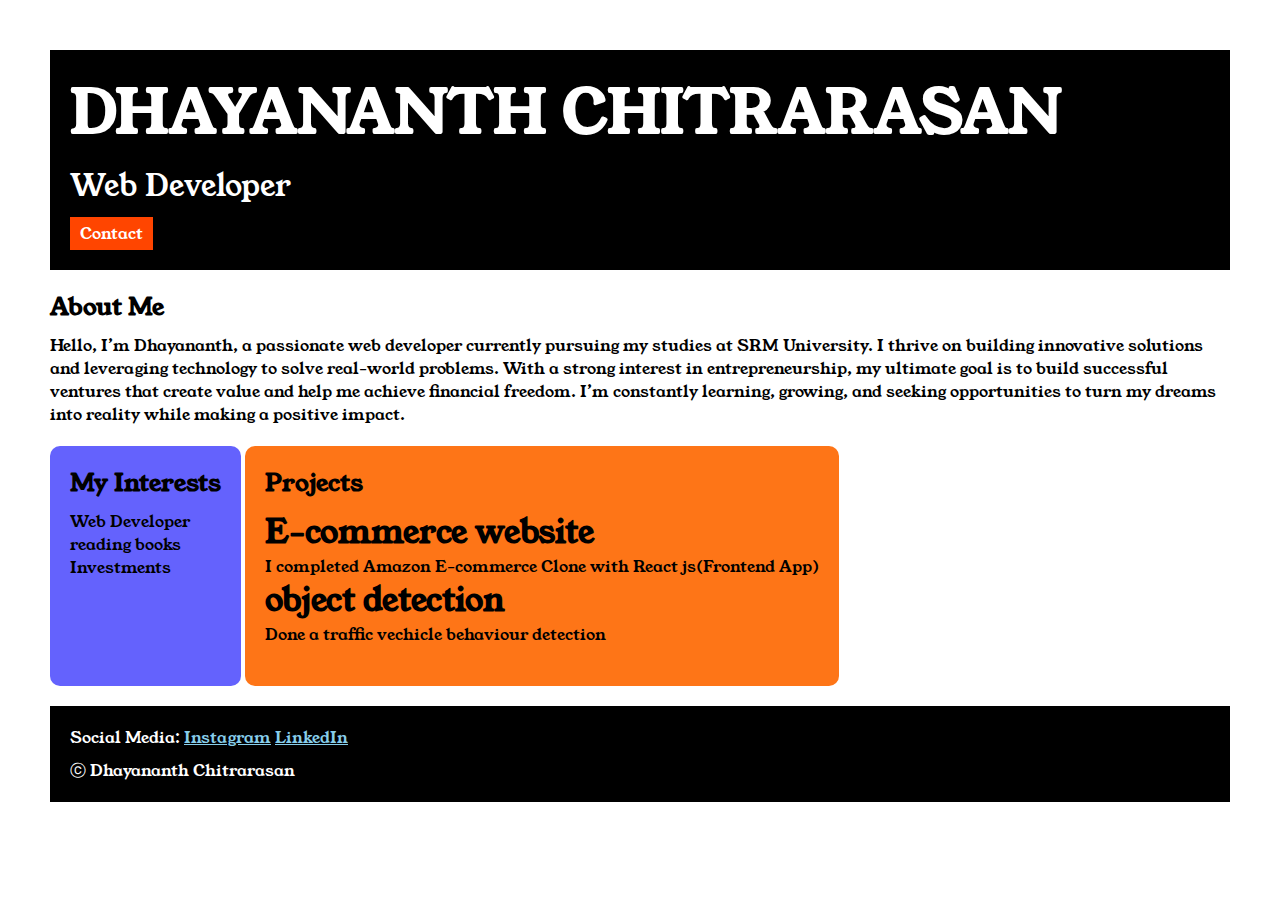
<file: index.html>
<!DOCTYPE html>

<html lang="en">

<head>
    <meta charset="UTF-8">
    <meta name="viewport" content="width=device-width, initial-scale=1.0">
    <title>Portfolio</title>
    <link rel="stylesheet" href="style.css">
    <link rel="preconnect" href="https://fonts.googleapis.com">
    <link rel="preconnect" href="https://fonts.gstatic.com" crossorigin>
    <link href="https://fonts.googleapis.com/css2?family=Young+Serif&display=swap" rel="stylesheet">

</head>

<body>
    <div class="container">

        <div class="section-one">
            <h1 class="section-one__name">DHAYANANTH CHITRARASAN</h1>
            <p class="section-one__role">Web Developer</p>
            <a class="section-one__contact" href="contact.html">Contact</a>
        </div>

        <div class="section-two">
            <h2 class="section-two__title">About Me</h2>
            <p class="section-two__desc">Hello, I’m Dhayananth, a passionate web developer currently pursuing my studies
                at SRM University. I thrive on
                building innovative solutions and leveraging technology to solve real-world problems. With a strong
                interest in
                entrepreneurship, my ultimate goal is to build successful ventures that create value and help me achieve
                financial freedom. I’m constantly learning, growing, and seeking opportunities to turn my dreams into
                reality
                while making a positive impact.</p>
        </div>

        <div class="section-three">
            <h2 class="section-three__title">My Interests</h2>
            <ul class="section-three__desc">
                <li>Web Developer</li>
                <li>reading books</li>
                <li>Investments</li>
            </ul>
        </div>

        <div class="section-four">
            <h2 class="section-four__title">Projects</h2>
            <ul class="section-four__desc">
                <li>
                    <h1>E-commerce website</h1>
                    <p>I completed Amazon E-commerce Clone with React js(Frontend App)</p>
                </li>
                <li>
                    <h1>object detection</h1>
                    <p>Done a traffic vechicle behaviour detection</p>
                </li>
            </ul>
        </div>


        <div class="section-five">
            <p class="section-five__title">
                Social Media:
                <a href="https://www.instagram.com/">Instagram</a>
                <a href="https://in.linkedin.com/">LinkedIn</a>
            </p>

            <p class="section-five__desc">ⓒ Dhayananth Chitrarasan</p>
        </div>

    </div>
</body>

</html>
</file>
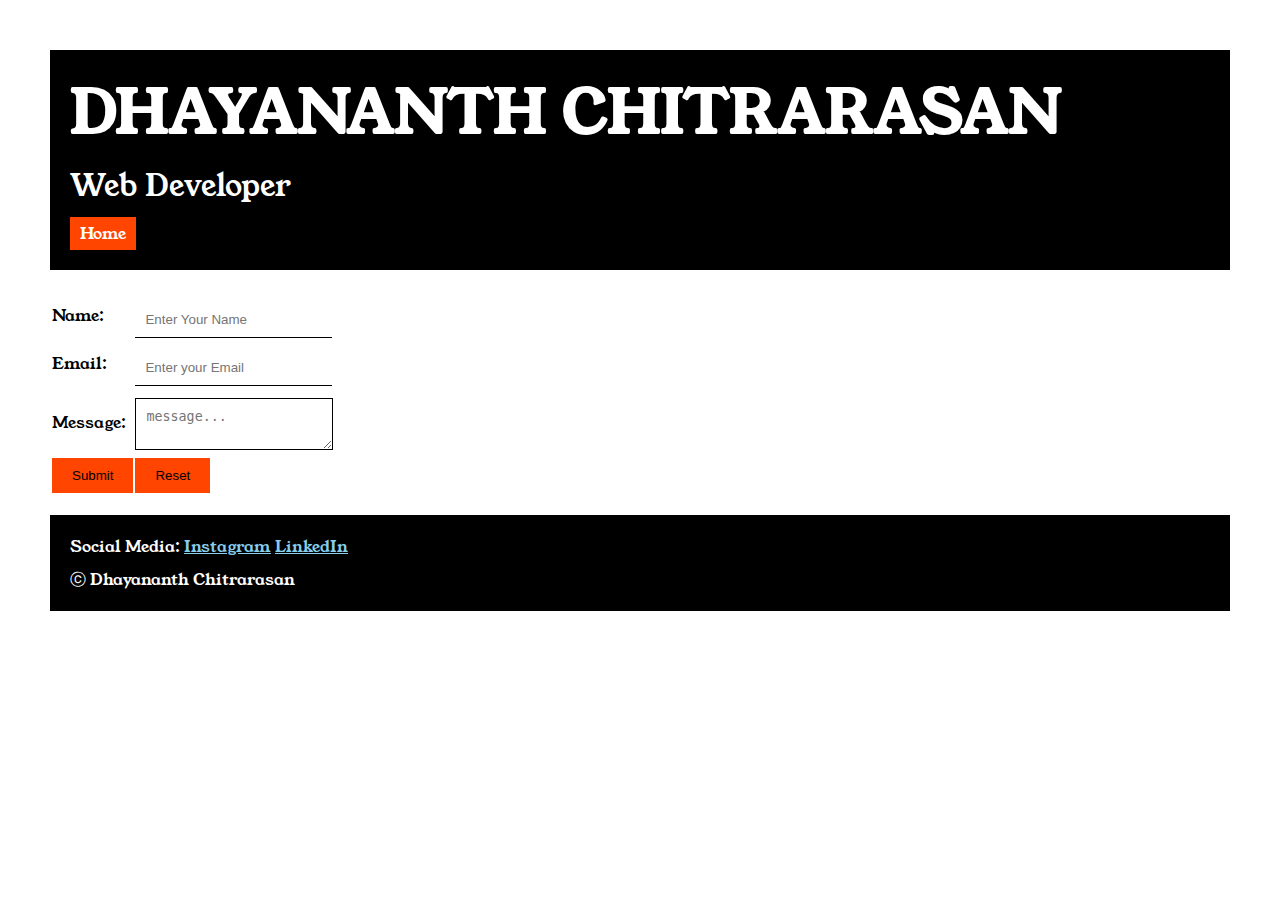
<file: contact.html>
<!DOCTYPE html>
<html lang="en">

<head>
    <meta charset="UTF-8">
    <meta name="viewport" content="width=device-width, initial-scale=1.0">
    <title>Contact</title>
    <link rel="stylesheet" href="style.css">
    <link rel="preconnect" href="https://fonts.googleapis.com">
    <link rel="preconnect" href="https://fonts.gstatic.com" crossorigin>
    <link href="https://fonts.googleapis.com/css2?family=Young+Serif&display=swap" rel="stylesheet">

</head>

<body>
    <div class="container">
        <div class="section-one">
            <h1 class="section-one__name">DHAYANANTH CHITRARASAN</h1>
            <p class="section-one__role">Web Developer</p>
            <a class="section-one__contact" href="porfolio.html">Home</a>
        </div>

        <div class="contact-form">
        <form >
            <Table>
                <tr>
                    <td>Name:</td>
                    <td><input type="text" placeholder="Enter Your Name" class="contact-form__input"></td>
                </tr>
                <tr>
                    <td>Email:</td>
                    <td><input type="email" placeholder="Enter your Email" class="contact-form__input"></td>
                </tr>
                <tr>
                    <td>Message:</td>
                    <td>
                        <textarea placeholder="message..." class="contact-form__textarea"></textarea>
                    </td>
                </tr>
                <tr>
                    <td><input type="submit" class="contact-form__submit"></td>
                    <td><input type="reset" class="contact-form__reset"></td>
                </tr>
            </Table>
        </form>
        </div>
        <div class="section-five">
            <p class="section-five__title">
                Social Media:
                <a href="https://www.instagram.com/">Instagram</a>
                <a href="https://in.linkedin.com/">LinkedIn</a>
            </p>

            <p class="section-five__desc">ⓒ Dhayananth Chitrarasan</p>
        </div>
    </div>
</body>
</file>
<file: style.css>
*{
    padding: 0;
    margin: 0;
}
body {
    font-family: 'young serif' , serif;
}
.container {
    padding: 50px;
}
.section-one{
    background-color: black;
    color:white;
    padding: 20px;
}
.section-one__contact {
    background-color: orangered;
    color:white;
    text-decoration: none;
    padding-left: 10px;
    padding-right: 10px;
    padding-top: 5px;
    padding-bottom: 5px;
    display: inline-block;
    margin-top: 10px;
}

.section-one__name {
    font-size: 60px;
}

.section-one__role {
    font-size: 30px;
    margin-top: 10px;
}

.section-two,.section-three,.section-four,.section-five {
    margin-top: 20px;
}


.section-two__desc,.section-three__desc,.section-four__desc,.section-five__desc {
    margin-top: 10px;
}

.section-five {
    background-color: black;
    color: white;
    padding: 20px;
}

.section-five__title  a{
    color: skyblue;

}

.section-three li,.section-four li{
    list-style: none;
}

.section-three {
    background-color: #6462fd;
    color: black;
    padding: 20px;
    display: inline-block;
    height: 200px;
    border-radius: 10px;
    vertical-align: top;
}

.section-four {
    background-color: #FE7517 ;
    color: black;
    padding: 20px;
    display: inline-block;
    height: 200px;
    border-radius: 10px;
    vertical-align: top;
}

.contact-form {
    margin-top: 20px;
}

.contact-form__input,.contact-form__textarea,.contact-form_submit {
    margin-top: 10px;
}

.contact-form__input  {
    padding: 10px;
    border: none;
    border-bottom:  solid black 1px;
}

.contact-form__textarea  {
    padding: 10px;
    border: none;
    border:  solid black 1px;
}

.contact-form__submit {
    padding-top: 10px;
    padding-bottom: 10px;
    padding-left: 20px;
    padding-right: 20px;
    background-color: orangered;
    color: black;
    border: none;
}

.contact-form__reset {
    padding-top: 10px;
    padding-bottom: 10px;
    padding-left: 20px;
    padding-right: 20px;
    background-color:orangered;
    color: black;
    border: none;
}
</file>
